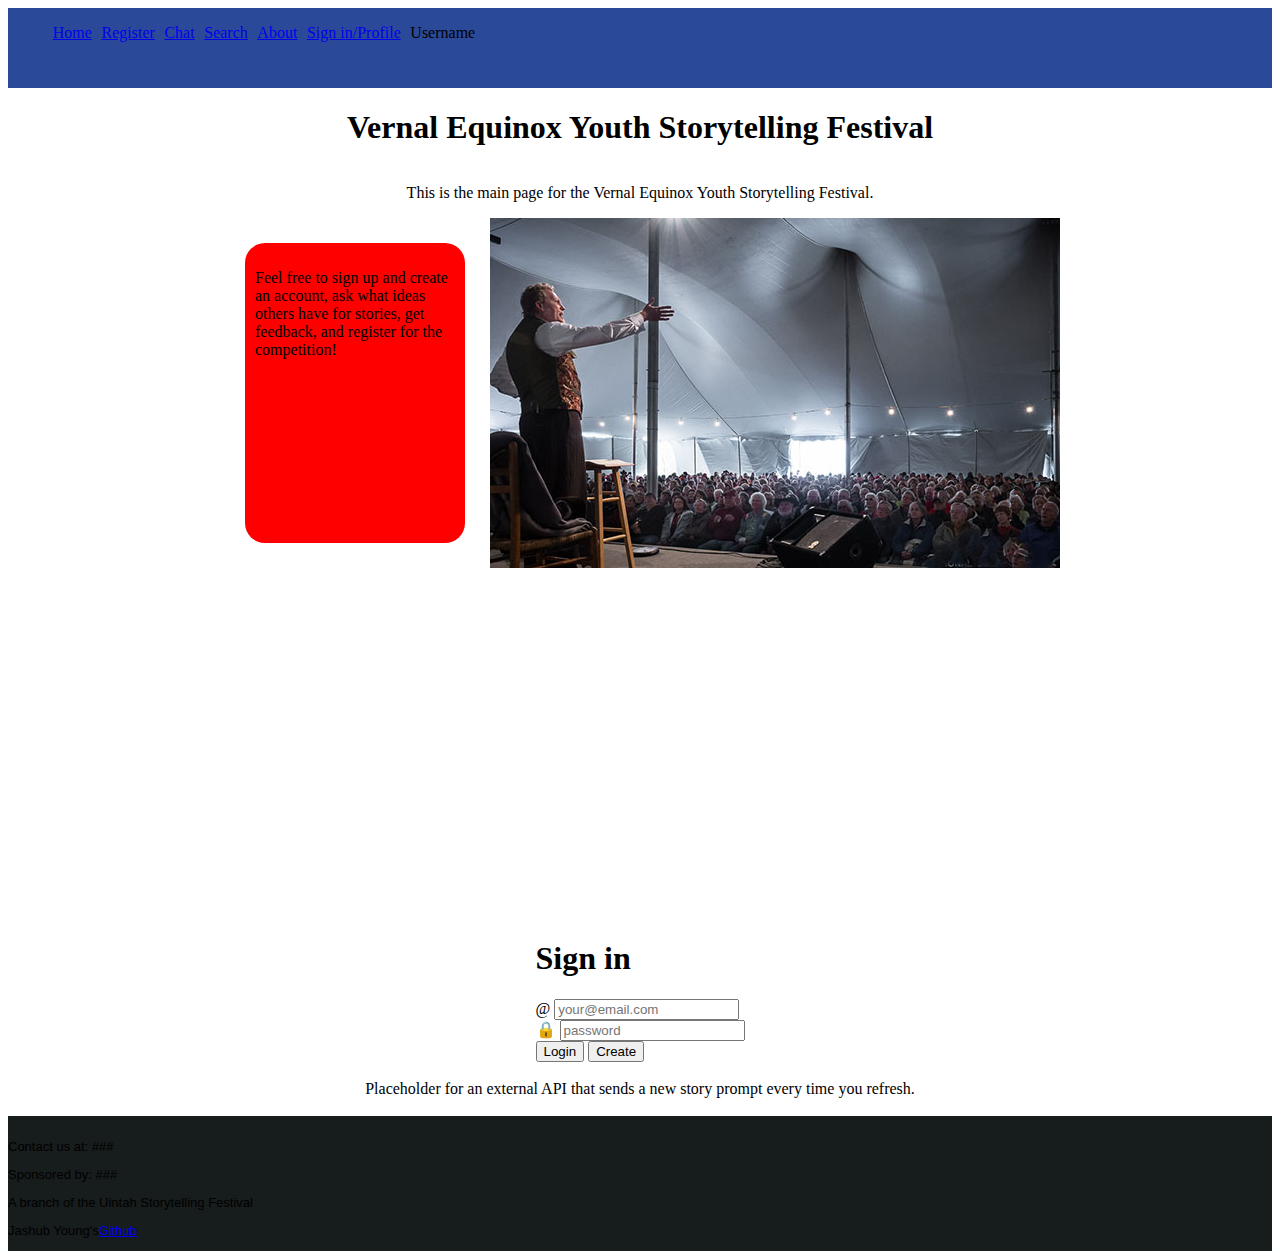
<file: index.html>
<!DOCTYPE html>
<html lang="en">
  <head>
    <meta charset="UTF-8" />
    <!-- Tell browsers not to scale the viewport automatically -->
    <meta name="viewport" content="width=device-width, initial-scale=1.0" />
    <title>Uintah Equinox Youth Storytelling Festival</title>
    <link rel="icon" href="favicon.ico" />

    <link rel="stylesheet" href="main.css" />

    <link
      href="https://cdn.jsdelivr.net/npm/bootstrap@5.2.2/dist/css/bootstrap.min.css"
      rel="stylesheet"
      integrity="sha384-Zenh87qX5JnK2Jl0vWa8Ck2rdkQ2Bzep5IDxbcnCeuOxjzrPF/et3URy9Bv1WTRi"
      crossorigin="anonymous"
    />
  </head>
  <body class="bg-dark text-light">
    <header class="container-fluid">
      <nav class="navbar navbar-dark">
        <menu class="navbar-nav">
          <li class="nav-item">
            <a class="nav-link active" href="index.html">Home</a>
          </li>
          <li class="nav-item">
            <a class="nav-link" href="register.html">Register</a>
          </li>
          <li class="nav-item">
            <a class="nav-link" href="chat.html">Chat</a>
          </li>
          <li class="nav-item">
            <a class="nav-link" href="search.html">Search</a>
          </li>
          <li class="nav-item">
            <a class="nav-link" href="about.html">About</a>
          </li>
          <li class="nav-item">
            <a class="nav-link" href="sign_in.html">Sign in/Profile</a>
          </li>
          <li class="nav-item"><a class="nav-link">Username</a></li>
        </menu>
      </nav>
    </header>

    <main>
      <h1>Vernal Equinox Youth Storytelling Festival</h1>
      <p>
        This is the main page for the Vernal Equinox Youth Storytelling
        Festival.
      </p>
      <div class="homemedia">
      <div class="words">
      <p>
        Feel free to sign up and create an account, ask what ideas others have
        for stories, get feedback, and register for the competition!
      </p>
      </div>
      <img src="storytelling-festival.jpg" />
      </div>
    </br>
      <iframe
        width="560"
        height="315"
        src="https://www.youtube.com/embed/zE-siQavyG0?si=mQfbbByD4f4SWuZ4"
        title="YouTube video player"
        frameborder="0"
        allow="accelerometer; autoplay; clipboard-write; encrypted-media; gyroscope; picture-in-picture; web-share"
        referrerpolicy="strict-origin-when-cross-origin"
        allowfullscreen
      ></iframe>
    </br>
      <div>
        <h1>Sign in</h1>
        <form method="get" action="sign_in.html">
          <div class="input-group mb-3">
            <span class="input-group-text">@</span>
            <input
              class="form-control"
              type="text"
              placeholder="your@email.com"
            />
          </div>
          <div class="input-group mb-3">
            <span class="input-group-text">🔒</span>
            <input
              class="form-control"
              type="password"
              placeholder="password"
            />
          </div>
          <button type="submit" class="btn btn-primary">Login</button>
          <button type="submit" class="btn btn-secondary">Create</button>
        </form>
      </div>
    </br>
      <div>
        Placeholder for an external API that sends a new story prompt every time
        you refresh.
      </div>
    </main>
  </br>
    <footer>
      <p>Contact us at: ###</p>
      <p>Sponsored by: ###</p>
      <p>A branch of the Uintah Storytelling Festival</p>
      <p>
        Jashub Young's<a href="https://github.com/qynser/startup.git">Github</a>
      </p>
    </footer>
  </body>
</html>
</file>
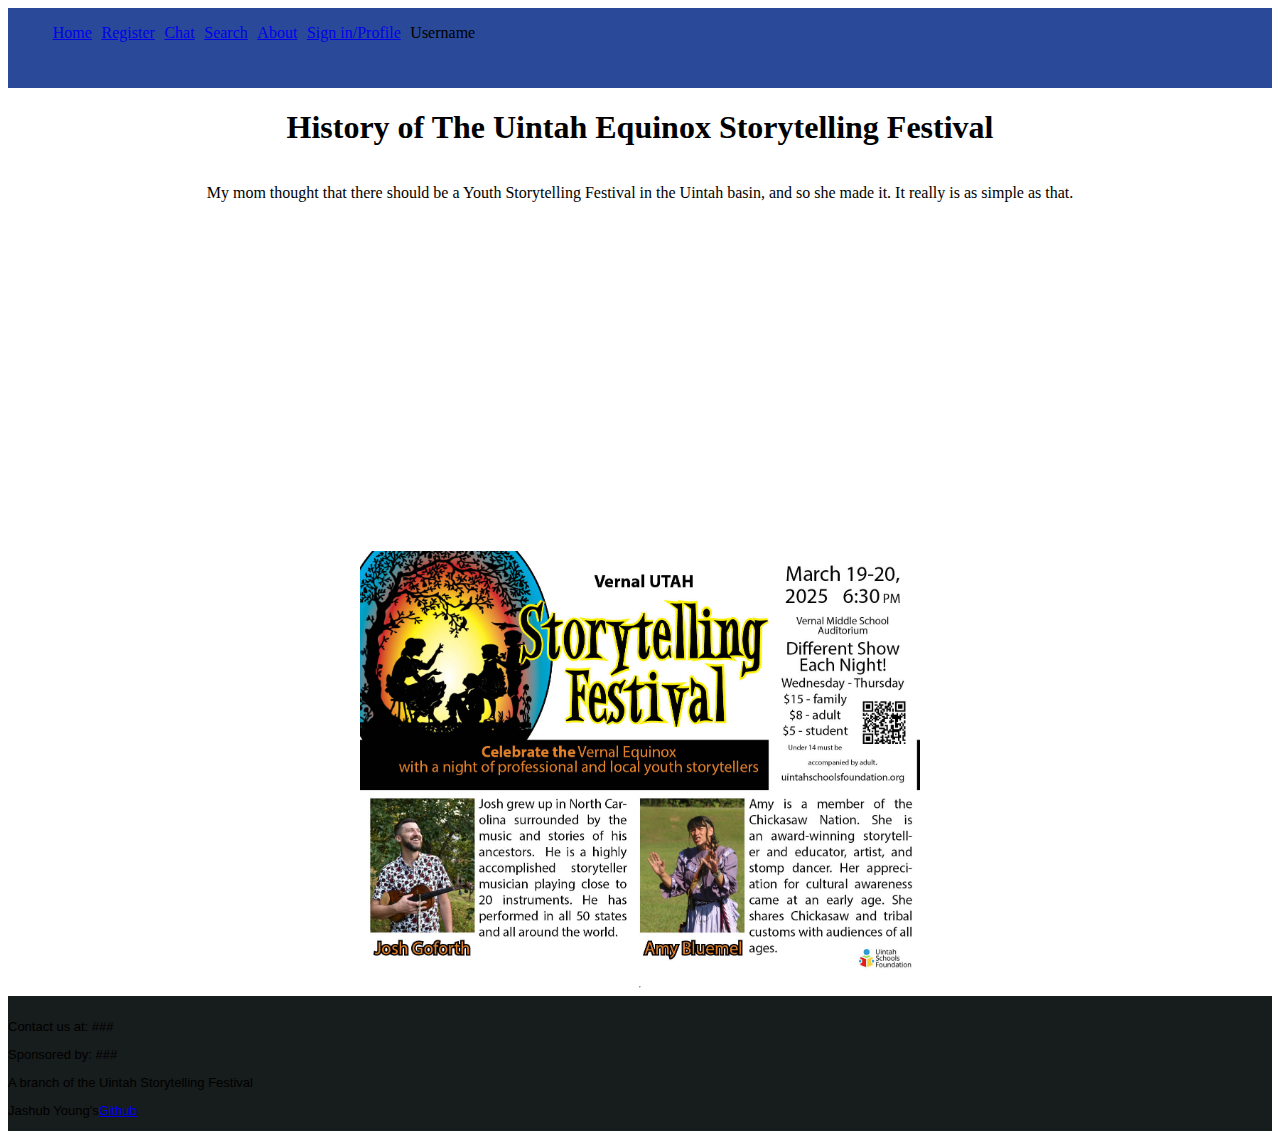
<file: about.html>
<!DOCTYPE html>
<html lang="en">
  <head>
    <meta charset="UTF-8" />
    <!-- Tell browsers not to scale the viewport automatically -->
    <meta name="viewport" content="width=device-width, initial-scale=1.0" />
    <title>Uintah Equinox Youth Storytelling Festival</title>
    <link rel="icon" href="favicon.ico" />

    <link rel="stylesheet" href="main.css" />

    <link
      href="https://cdn.jsdelivr.net/npm/bootstrap@5.2.2/dist/css/bootstrap.min.css"
      rel="stylesheet"
      integrity="sha384-Zenh87qX5JnK2Jl0vWa8Ck2rdkQ2Bzep5IDxbcnCeuOxjzrPF/et3URy9Bv1WTRi"
      crossorigin="anonymous"
    />
  </head>
  <body class="bg-dark text-light">
    <header class="container-fluid">
      <nav class="navbar navbar-dark">
        <menu class="navbar-nav">
          <li class="nav-item">
            <a class="nav-link active" href="index.html">Home</a>
          </li>
          <li class="nav-item">
            <a class="nav-link" href="register.html">Register</a>
          </li>
          <li class="nav-item">
            <a class="nav-link" href="chat.html">Chat</a>
          </li>
          <li class="nav-item">
            <a class="nav-link" href="search.html">Search</a>
          </li>
          <li class="nav-item">
            <a class="nav-link" href="about.html">About</a>
          </li>
          <li class="nav-item">
            <a class="nav-link" href="sign_in.html">Sign in/Profile</a>
          </li>
          <li class="nav-item"><a class="nav-link">Username</a></li>
        </menu>
      </nav>
    </header>

    <main>
      <h1>History of The Uintah Equinox Storytelling Festival</h1>
      <p>
        My mom thought that there should be a Youth Storytelling Festival in the
        Uintah basin, and so she made it. It really is as simple as that.
      </p>
      <iframe
        width="560"
        height="315"
        src="https://www.youtube.com/embed/Bt3AACk6dbo?si=n2nXbGvp1J1d_MMu"
        title="YouTube video player"
        frameborder="0"
        allow="accelerometer; autoplay; clipboard-write; encrypted-media; gyroscope; picture-in-picture; web-share"
        referrerpolicy="strict-origin-when-cross-origin"
        allowfullscreen
      ></iframe>
      <br />
      <img
        src="486452128_1055108943315138_4278523948995407062_n.jpg"
        width="560"
      />
    </main>
    <hr />
    <footer>
      <p>Contact us at: ###</p>
      <p>Sponsored by: ###</p>
      <p>A branch of the Uintah Storytelling Festival</p>
      <p>
        Jashub Young's<a href="https://github.com/qynser/startup.git">Github</a>
      </p>
    </footer>
  </body>
</html>
</file>
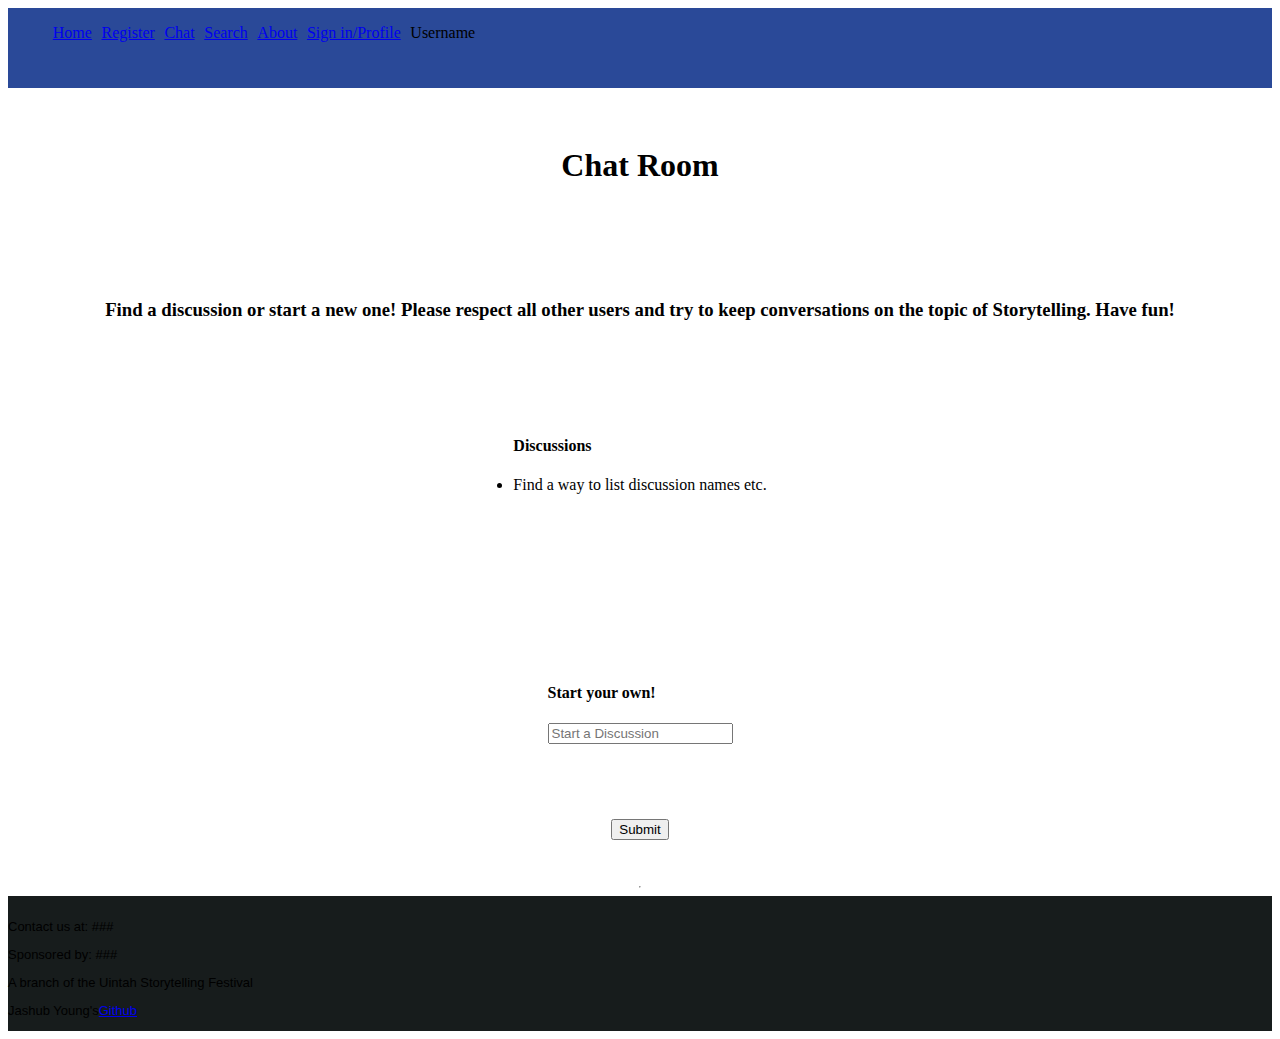
<file: chat.html>
<!DOCTYPE html>
<html lang="en">
  <head>
    <meta charset="UTF-8" />
    <!-- Tell browsers not to scale the viewport automatically -->
    <meta name="viewport" content="width=device-width, initial-scale=1.0" />
    <title>Uintah Equinox Youth Storytelling Festival</title> 
    <link rel="icon" href="favicon.ico" />

    <link rel="stylesheet" href="main.css" />

    <link
      href="https://cdn.jsdelivr.net/npm/bootstrap@5.2.2/dist/css/bootstrap.min.css"
      rel="stylesheet"
      integrity="sha384-Zenh87qX5JnK2Jl0vWa8Ck2rdkQ2Bzep5IDxbcnCeuOxjzrPF/et3URy9Bv1WTRi"
      crossorigin="anonymous"
    />
  </head>
  <body class="bg-dark text-light">
    <header class="container-fluid">
      <nav class="navbar navbar-dark">
        <menu class="navbar-nav">
          <li class="nav-item">
            <a class="nav-link active" href="index.html">Home</a>
          </li>
          <li class="nav-item">
            <a class="nav-link" href="register.html">Register</a>
          </li>
          <li class="nav-item">
            <a class="nav-link" href="chat.html">Chat</a>
          </li>
          <li class="nav-item">
            <a class="nav-link" href="search.html">Search</a>
          </li>
          <li class="nav-item">
            <a class="nav-link" href="about.html">About</a>
          </li>
          <li class="nav-item">
            <a class="nav-link" href="sign_in.html">Sign in/Profile</a>
          </li>
          <li class="nav-item"><a class="nav-link">Username</a></li>
        </menu>
      </nav>
    </header>

    <main>
        <h1>Chat Room</h1>
        <h3>Find a discussion or start a new one! Please respect all other users and try to keep conversations on the topic of Storytelling. Have fun!</h3>
        <div>
            <h4>Discussions</h4>
            <li>
                Find a way to list discussion names etc.
            </li>
        </div>
    </br>
        <div>
            <h4>Start your own!</h4>
        <form method="get" action="chat.html">
          <div class="search">
            <span class="input-group-text"></span>
            <input
              class="form-control"
              type="text"
              placeholder="Start a Discussion"
            />
          </div>
          </div>
          <button type="submit" class="btn btn-primary">Submit</button>
        </form>
      </div>
    </main>

  <hr>
    <footer>
      <p>Contact us at: ###</p>
      <p>Sponsored by: ###</p>
      <p>A branch of the Uintah Storytelling Festival</p>
      <p>
        Jashub Young's<a href="https://github.com/qynser/startup.git">Github</a>
      </p>
    </footer>
  </body>
</html>
</file>
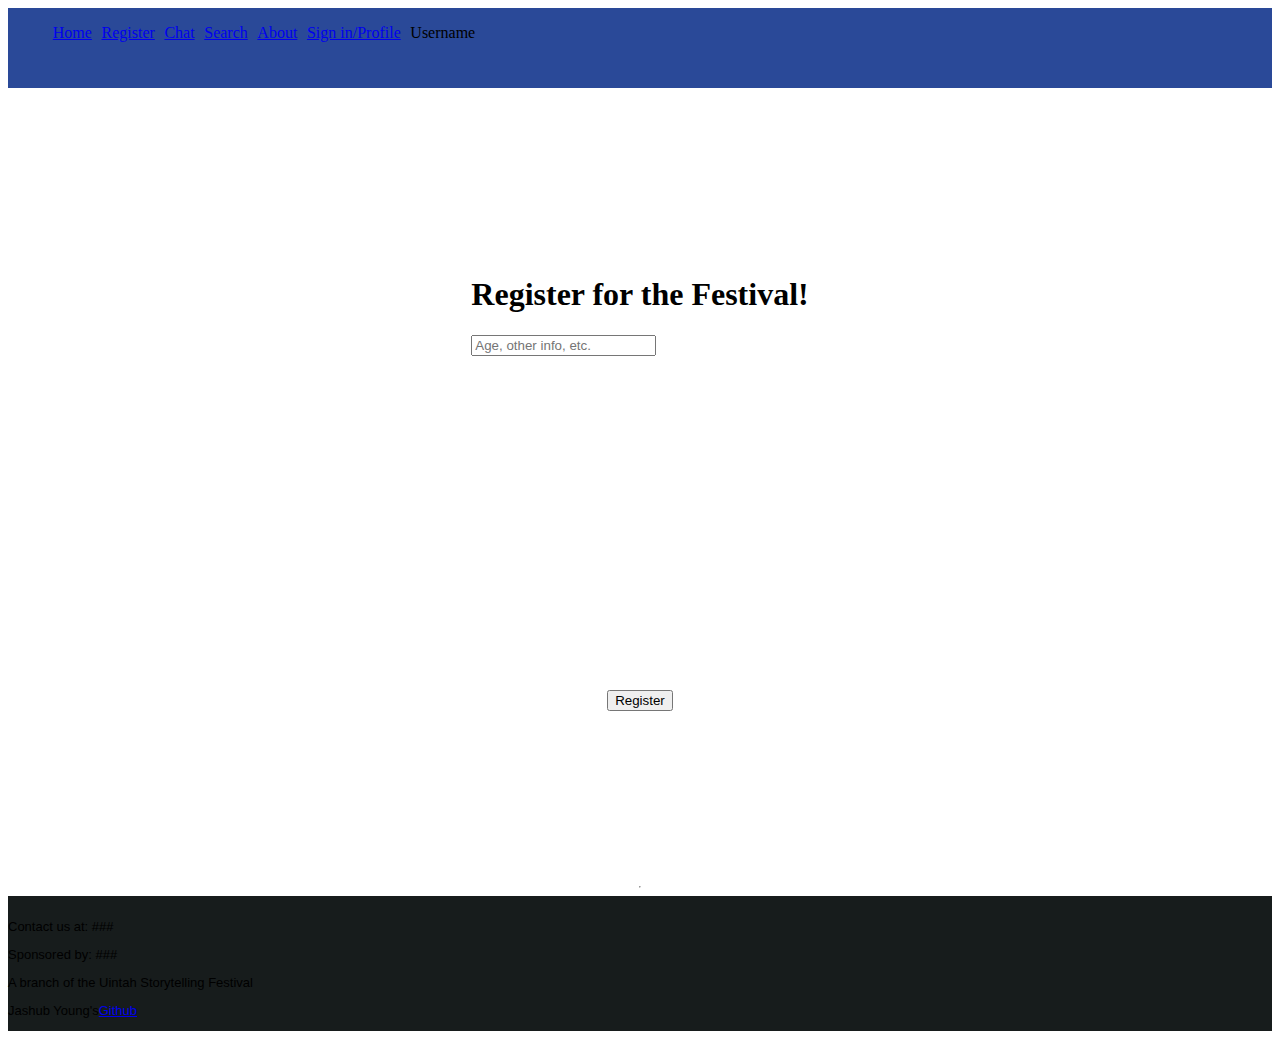
<file: register.html>
<!DOCTYPE html>
<html lang="en">
  <head>
    <meta charset="UTF-8" />
    <!-- Tell browsers not to scale the viewport automatically -->
    <meta name="viewport" content="width=device-width, initial-scale=1.0" />
    <title>Uintah Equinox Youth Storytelling Festival</title>
    <link rel="icon" href="favicon.ico" />

    <link rel="stylesheet" href="main.css" />

    <link
      href="https://cdn.jsdelivr.net/npm/bootstrap@5.2.2/dist/css/bootstrap.min.css"
      rel="stylesheet"
      integrity="sha384-Zenh87qX5JnK2Jl0vWa8Ck2rdkQ2Bzep5IDxbcnCeuOxjzrPF/et3URy9Bv1WTRi"
      crossorigin="anonymous"
    />
  </head>
  <body class="bg-dark text-light">
    <header class="container-fluid">
      <nav class="navbar navbar-dark">
        <menu class="navbar-nav">
          <li class="nav-item">
            <a class="nav-link active" href="index.html">Home</a>
          </li>
          <li class="nav-item">
            <a class="nav-link" href="register.html">Register</a>
          </li>
          <li class="nav-item">
            <a class="nav-link" href="chat.html">Chat</a>
          </li>
          <li class="nav-item">
            <a class="nav-link" href="search.html">Search</a>
          </li>
          <li class="nav-item">
            <a class="nav-link" href="about.html">About</a>
          </li>
          <li class="nav-item">
            <a class="nav-link" href="sign_in.html">Sign in/Profile</a>
          </li>
          <li class="nav-item"><a class="nav-link">Username</a></li>
        </menu>
      </nav>
    </header>

    <main>
      <div>
        <h1>Register for the Festival!</h1>
        <form method="get" action="register.html">
          <div class="info">
            <span class="input-group-text"></span>
            <input
              class="form-control"
              type="text"
              placeholder="Age, other info, etc."
            />
          </div>
          </div>
          <button type="submit" class="btn btn-primary">Register</button>
        </form>
      </div>
    </main>

  <hr>
    <footer>
      <p>Contact us at: ###</p>
      <p>Sponsored by: ###</p>
      <p>A branch of the Uintah Storytelling Festival</p>
      <p>
        Jashub Young's<a href="https://github.com/qynser/startup.git">Github</a>
      </p>
    </footer>
  </body>
</html>
</file>
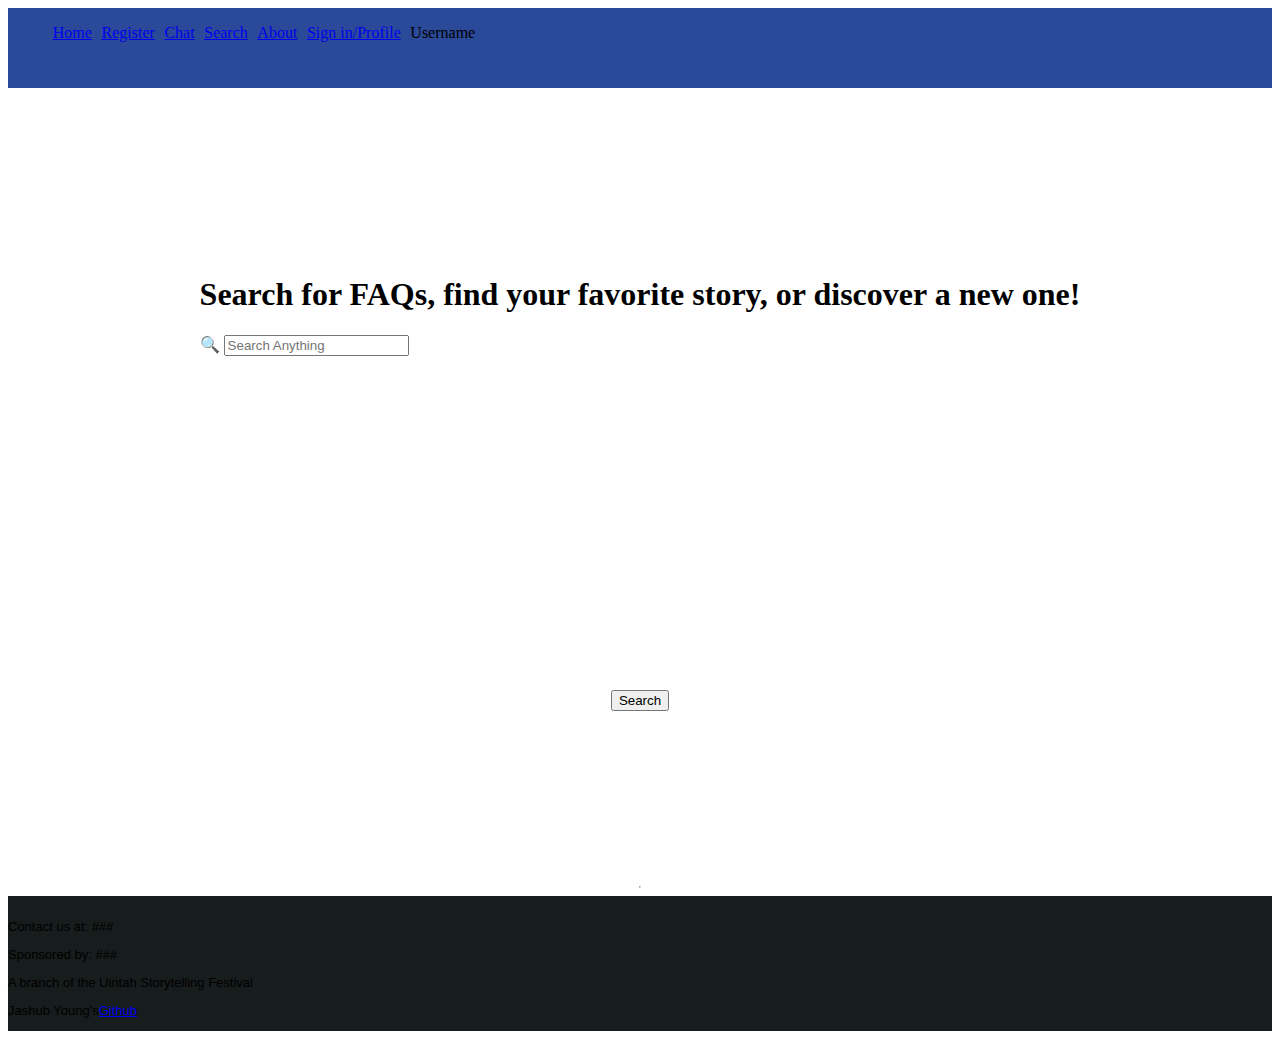
<file: search.html>
<!DOCTYPE html>
<html lang="en">
  <head>
    <meta charset="UTF-8" />
    <!-- Tell browsers not to scale the viewport automatically -->
    <meta name="viewport" content="width=device-width, initial-scale=1.0" />
    <title>Uintah Equinox Youth Storytelling Festival</title>
    <link rel="icon" href="favicon.ico" />

    <link rel="stylesheet" href="main.css" />
    <link
      href="https://cdn.jsdelivr.net/npm/bootstrap@5.2.2/dist/css/bootstrap.min.css"
      rel="stylesheet"
      integrity="sha384-Zenh87qX5JnK2Jl0vWa8Ck2rdkQ2Bzep5IDxbcnCeuOxjzrPF/et3URy9Bv1WTRi"
      crossorigin="anonymous"
    />
  </head>
  <body class="bg-dark text-light">
    <header class="container-fluid">
      <nav class="navbar navbar-dark">
        <menu class="navbar-nav">
          <li class="nav-item">
            <a class="nav-link active" href="index.html">Home</a>
          </li>
          <li class="nav-item">
            <a class="nav-link" href="register.html">Register</a>
          </li>
          <li class="nav-item">
            <a class="nav-link" href="chat.html">Chat</a>
          </li>
          <li class="nav-item">
            <a class="nav-link" href="search.html">Search</a>
          </li>
          <li class="nav-item">
            <a class="nav-link" href="about.html">About</a>
          </li>
          <li class="nav-item">
            <a class="nav-link" href="sign_in.html">Sign in/Profile</a>
          </li>
          <li class="nav-item"><a class="nav-link">Username</a></li>
        </menu>
      </nav>
    </header>

    <main>
      <div>
        <h1>Search for FAQs, find your favorite story, or discover a new one!</h1>
        <form method="get" action="search.html">
          <div class="search">
            <span class="input-group-text">🔍</span>
            <input
              class="form-control"
              type="text"
              placeholder="Search Anything"
            />
          </div>
          </div>
          <button type="submit" class="btn btn-primary">Search</button>
        </form>
      </div>
    </main>

  <hr>
    <footer>
      <p>Contact us at: ###</p>
      <p>Sponsored by: ###</p>
      <p>A branch of the Uintah Storytelling Festival</p>
      <p>
        Jashub Young's<a href="https://github.com/qynser/startup.git">Github</a>
      </p>
    </footer>
  </body>
</html>
</file>
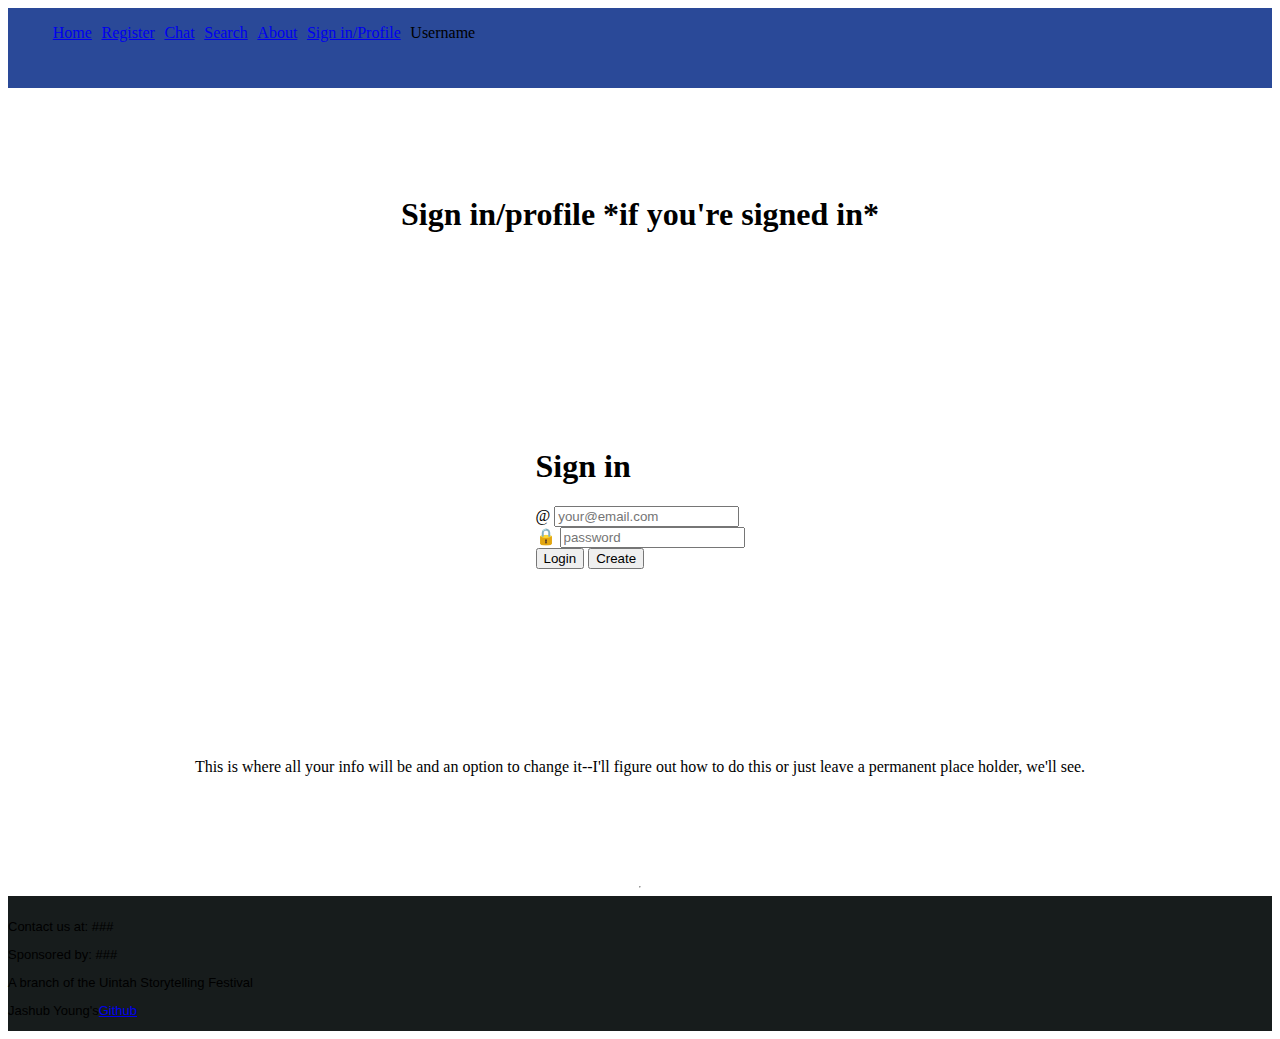
<file: sign_in.html>
<!DOCTYPE html>
<html lang="en">
  <head>
    <meta charset="UTF-8" />
    <!-- Tell browsers not to scale the viewport automatically -->
    <meta name="viewport" content="width=device-width, initial-scale=1.0" />
    <title>Uintah Equinox Youth Storytelling Festival</title>
    <link rel="icon" href="favicon.ico" />

    <link rel="stylesheet" href="main.css" />

    <link
      href="https://cdn.jsdelivr.net/npm/bootstrap@5.2.2/dist/css/bootstrap.min.css"
      rel="stylesheet"
      integrity="sha384-Zenh87qX5JnK2Jl0vWa8Ck2rdkQ2Bzep5IDxbcnCeuOxjzrPF/et3URy9Bv1WTRi"
      crossorigin="anonymous"
    />
  </head>
  <body class="bg-dark text-light">
    <header class="container-fluid">
      <nav class="navbar navbar-dark">
        <menu class="navbar-nav">
          <li class="nav-item">
            <a class="nav-link active" href="index.html">Home</a>
          </li>
          <li class="nav-item">
            <a class="nav-link" href="register.html">Register</a>
          </li>
          <li class="nav-item">
            <a class="nav-link" href="chat.html">Chat</a>
          </li>
          <li class="nav-item">
            <a class="nav-link" href="search.html">Search</a>
          </li>
          <li class="nav-item">
            <a class="nav-link" href="about.html">About</a>
          </li>
          <li class="nav-item">
            <a class="nav-link" href="sign_in.html">Sign in/Profile</a>
          </li>
          <li class="nav-item"><a class="nav-link">Username</a></li>
        </menu>
      </nav>
    </header>

    <main>
      <h1>Sign in/profile *if you're signed in*</h1>

      <div>
        <h1>Sign in</h1>
        <form method="get" action="sign_in.html">
          <div class="input-group mb-3">
            <span class="input-group-text">@</span>
            <input
              class="form-control"
              type="text"
              placeholder="your@email.com"
            />
          </div>
          <div class="input-group mb-3">
            <span class="input-group-text">🔒</span>
            <input
              class="form-control"
              type="password"
              placeholder="password"
            />
          </div>
          <button type="submit" class="btn btn-primary">Login</button>
          <button type="submit" class="btn btn-secondary">Create</button>
        </form>
      </div>
      <div>
        <p>
          This is where all your info will be and an option to change it--I'll
          figure out how to do this or just leave a permanent place holder,
          we'll see.
        </p>
      </div>
    </main>

    <hr />
    <footer>
      <p>Contact us at: ###</p>
      <p>Sponsored by: ###</p>
      <p>A branch of the Uintah Storytelling Festival</p>
      <p>
        Jashub Young's<a href="https://github.com/qynser/startup.git">Github</a>
      </p>
    </footer>
  </body>
</html>
</file>
<file: main.css>
body {
  display: flex;
  flex-direction: column;
  min-width: 375px;
}

header {
  flex: 0 80px;
}

main {
  flex: 1 calc(100vh - 110px);
  display: flex;
  flex-direction: column;
  align-items: center;
  justify-content: space-around;
}

footer {
  flex: 0 30px;
}

menu {
  flex: 1;
  display: flex;
  /*  overwrite Bootstrap so the menu does not wrap */
  flex-direction: row !important;
  list-style: none;
}

.navbar-brand {
  padding-left: 0.3em;
  border-bottom: solid rgb(182, 182, 182) thin;
}

menu .nav-item {
  padding: 0 0.3em;
}

footer p {
  font-family: Arial, Helvetica, sans-serif;
  font-size: small;
}

@media (max-height: 600px) {
  header {
    display: none;
  }
  footer {
    display: none;
  }
  main {
    flex: 1 100vh;
  }
}

header {
  flex: 0 80px;
  background: hsl(223, 57%, 38%);
}

footer {
  flex: 0 30px;
  background: hsl(180, 10%, 10%);
  padding-top: 10px;
}

.homemedia {
  flex: 1;
  display: flex;
  flex-direction: row;
}

.words {
  width: 200px;
  padding: 10px;
  background-color: rgb(255, 0, 0);
  border-radius: 20px;
  margin: 25px;
}
</file>
